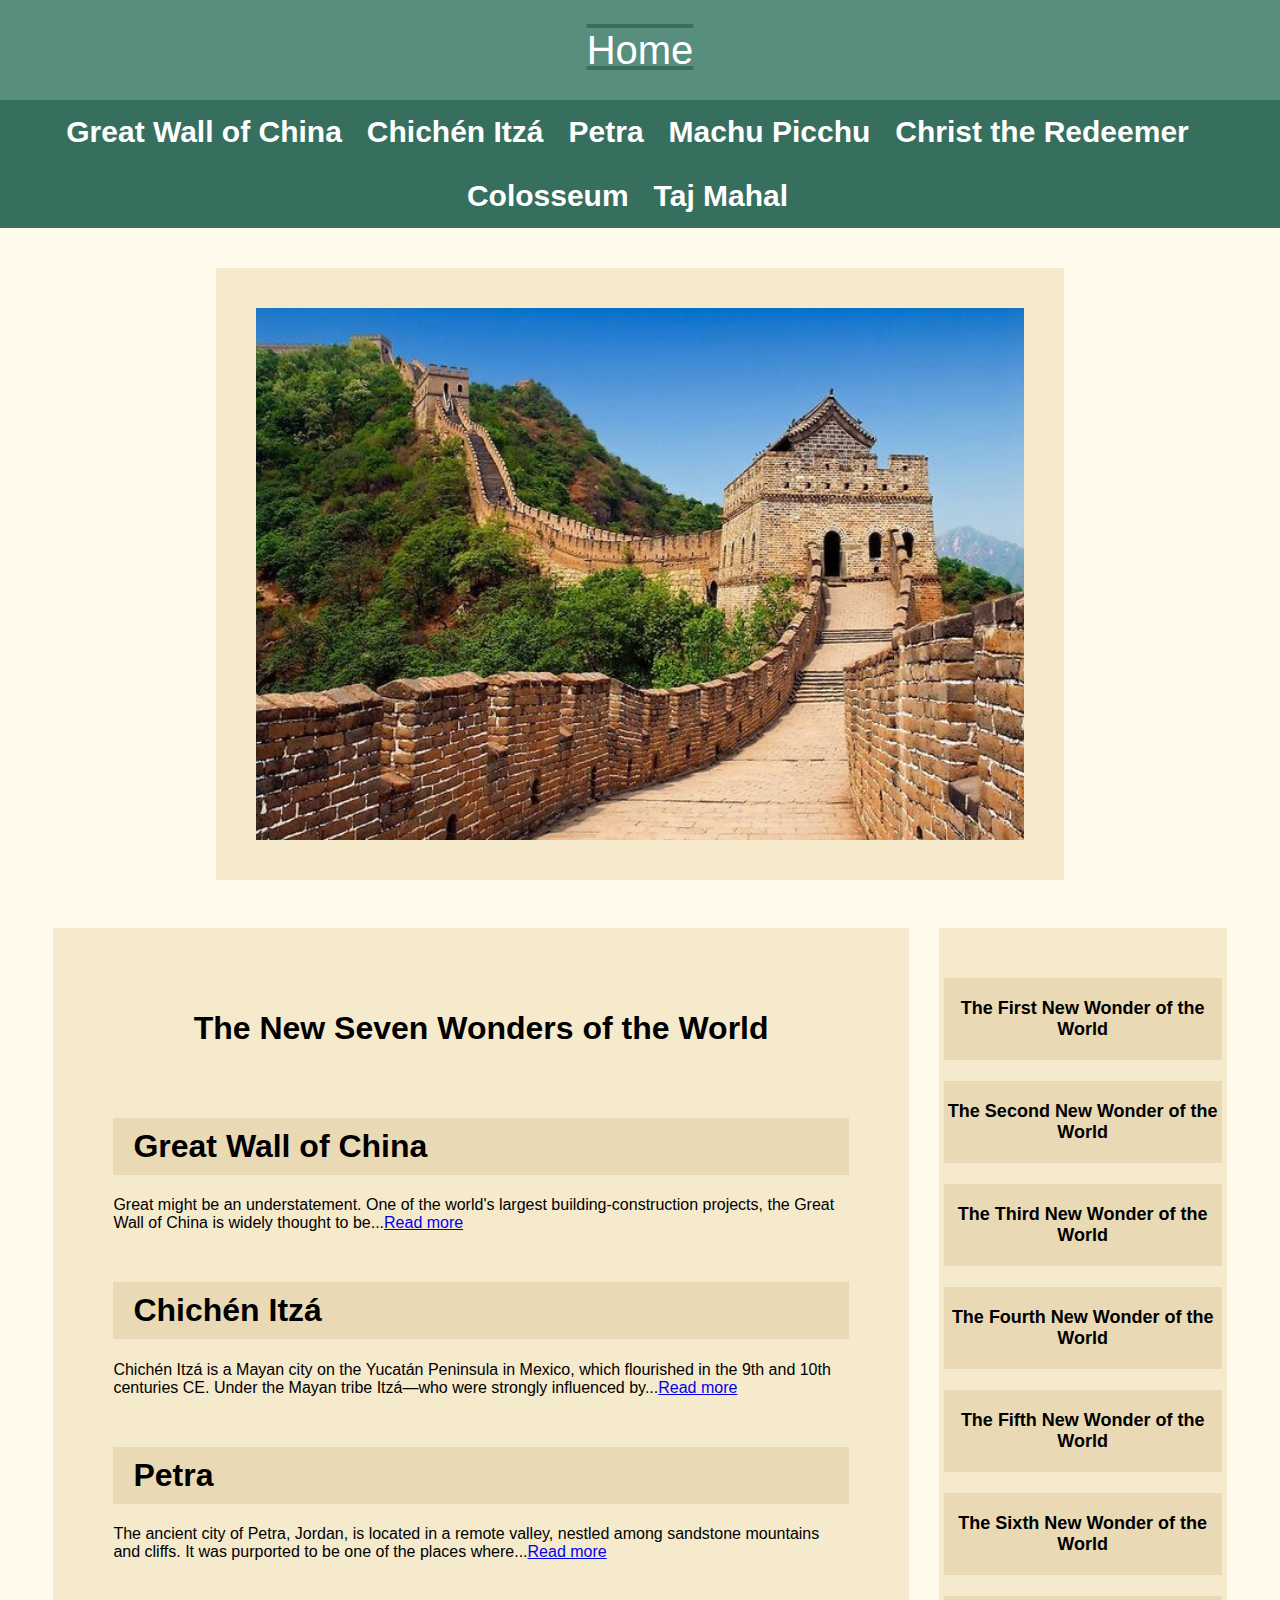
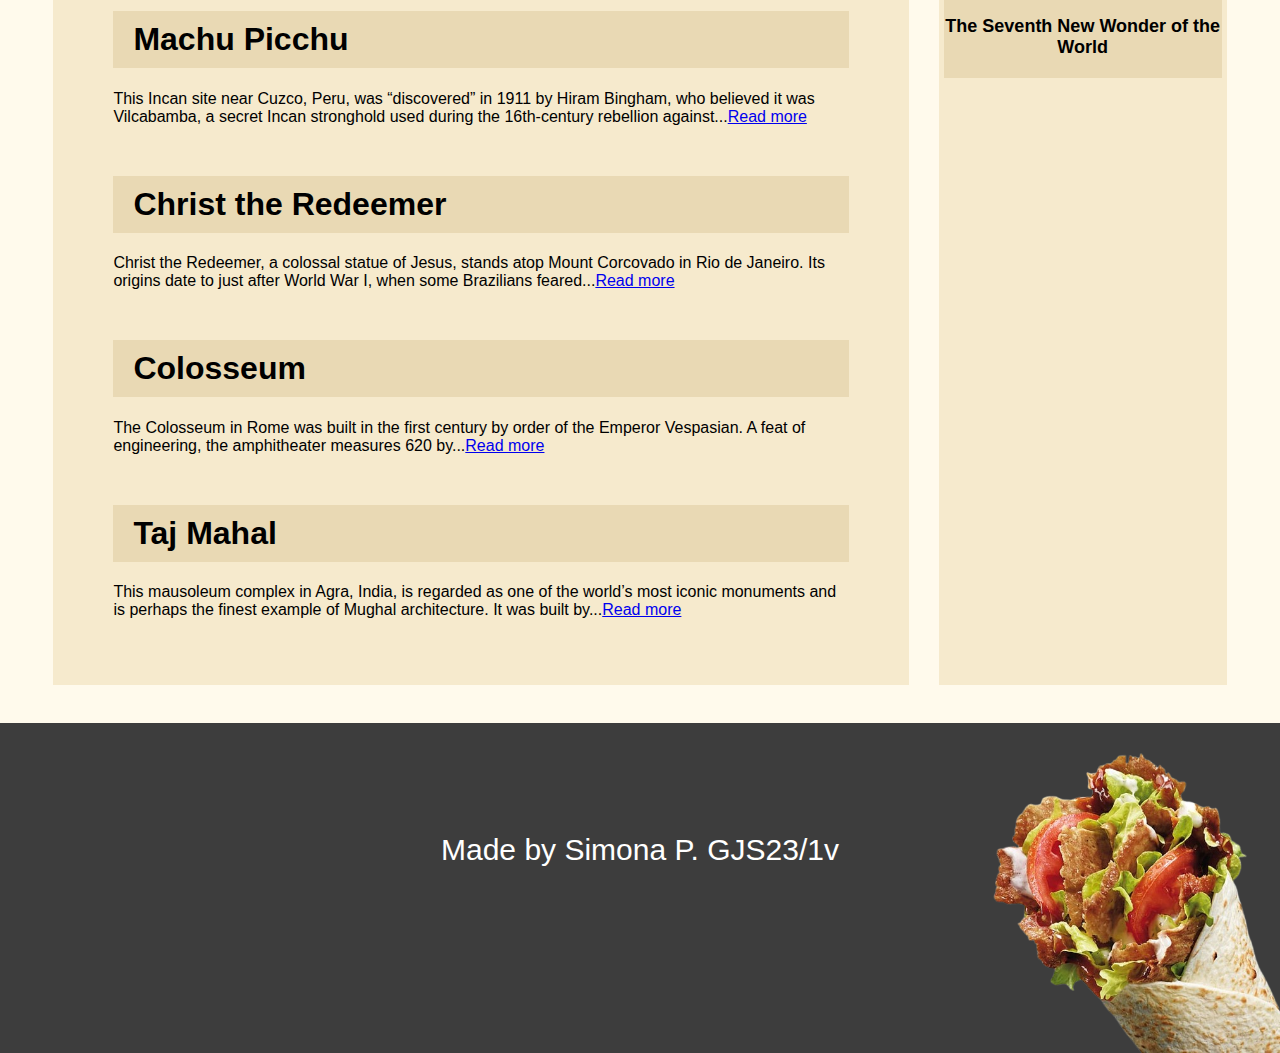
<file: index.html>
<!DOCTYPE html>
<html lang="en">
<head>
    <meta charset="UTF-8">
    <meta name="viewport" content="width=device-width, initial-scale=1.0">
    <title>The New Seven Wonders Of The World</title>
    <link rel="icon" type="image/x-icon" href="https://cdn-icons-png.flaticon.com/512/8635/8635653.png">
    <link href="style.css" rel="stylesheet">
</head>
<body>
    <div class="navbar">
        <a href="index.html">Home</a>
    </div>
    <div class="navbarTwo">
        <a href="page1.html"><b>Great Wall of China</b></a><br>
        <a href="page2.html"><b>Chichén Itzá</b></a><br>
        <a href="page3.html"><b>Petra</b></a><br>
        <a href="page4.html"><b>Machu Picchu</b></a><br>
        <a href="page5.html"><b>Christ the Redeemer</b></a><br>
        <a href="page6.html"><b>Colosseum</b></a><br>
        <a href="page7.html"><b>Taj Mahal</b></a><br>
    </div>

    <div class="slider">
        <div class="slides">
            <a href="page1.html"><img class="slide" src="images/GWoC.jpg" alt="pic 1"></a>
            <a href="page2.html"><img class="slide" src="images/CI.jpg" alt="pic 2"></a>
            <a href="page3.html"><img class="slide" src="images/Petra.jpg" alt="pic 3"></a>
            <a href="page4.html"><img class="slide" src="images/MP.jpg" alt="pic 4"></a>
            <a href="page5.html"><img class="slide" src="images/CtR.jpg" alt="pic 5"></a>
            <a href="page6.html"><img class="slide" src="images/Col.jpg" alt="pic 6"></a>
            <a href="page7.html"><img class="slide" src="images/TM.jpg" alt="pic 7"></a>
        </div>
    </div>

    <div class="sideMid">
        <div class="midPart">
            <h1>The New Seven Wonders of the World</h1>
            <div class="textDivs">
                <div>
                    <h1>Great Wall of China</h1>
                    <p>Great might be an understatement. One of the world's largest building-construction projects, the Great Wall of China is widely thought to be...<a href="page1.html">Read more</a></p>
                </div>
                <div>
                    <h1>Chichén Itzá</h1>
                    <p>Chichén Itzá is a Mayan city on the Yucatán Peninsula in Mexico, which flourished in the 9th and 10th centuries CE. Under the Mayan tribe Itzá—who were strongly influenced by...<a href="page2.html">Read more</a></p>
                </div>
                <div>
                    <h1>Petra</h1>
                    <p>The ancient city of Petra, Jordan, is located in a remote valley, nestled among sandstone mountains and cliffs. It was purported to be one of the places where...<a href="page3.html">Read more</a></p>
                </div>
                <div>
                    <h1>Machu Picchu</h1>
                    <p>This Incan site near Cuzco, Peru, was “discovered” in 1911 by Hiram Bingham, who believed it was Vilcabamba, a secret Incan stronghold used during the 16th-century rebellion against...<a href="page4.html">Read more</a></p>
                </div>
                <div>
                    <h1>Christ the Redeemer</h1>
                    <p>Christ the Redeemer, a colossal statue of Jesus, stands atop Mount Corcovado in Rio de Janeiro. Its origins date to just after World War I, when some Brazilians feared...<a href="page5.html">Read more</a></p>
                </div>
                <div>
                    <h1>Colosseum</h1>
                    <p>The Colosseum in Rome was built in the first century by order of the Emperor Vespasian. A feat of engineering, the amphitheater measures 620 by...<a href="page6.html">Read more</a></p>
                </div>
                <div>
                    <h1>Taj Mahal</h1>
                    <p>This mausoleum complex in Agra, India, is regarded as one of the world’s most iconic monuments and is perhaps the finest example of Mughal architecture. It was built by...<a href="page7.html">Read more</a></p>
                </div>
            </div>
        </div>
        <div class="sidebar">
            <a href="page1.html"><b>The First New Wonder of the World</b></a><br>
            <a href="page2.html"><b>The Second New Wonder of the World</b></a><br>
            <a href="page3.html"><b>The Third New Wonder of the World</b></a><br>
            <a href="page4.html"><b>The Fourth New Wonder of the World</b></a><br>
            <a href="page5.html"><b>The Fifth New Wonder of the World</b></a><br>
            <a href="page6.html"><b>The Sixth New Wonder of the World</b></a><br>
            <a href="page7.html"><b>The Seventh New Wonder of the World</b></a><br>
        </div>
    
    </div>
    <div class="footer">
        <p>Made by Simona P. GJS23/1v</p>
        <img src="images/KEBAB.png" onclick="alert('kebab says hi')">
    </div>

    <style>

.navbar a {
    color: white;
    text-decoration: underline overline #376f5f;
    font-size: 40px;
}

.midPart {
    display: flex;
    flex-direction: column;
    flex-wrap: wrap;
    background-color: #f6eacd;
    flex: 70%;
    height: auto;
    padding-top: 60px;
    padding-bottom: 50px;
    margin: 10px 15px 0 15px;
    text-align: center;
}

.midPart h1 {
    padding: 0 20px 0 20px;
}

.textDivs {
    text-align: left;
    padding-left: 60px;
    padding-right: 60px;
}

.textDivs h1 {
    margin-top: 50px;
    padding: 10px 20px 10px 20px;
    background-color: #e9d9b4;
}

.slider{
    position: relative;
    width: 100%;
    margin: auto;
    overflow: hidden;
    margin-top: 40px;
}

.slider img{
    margin-left: auto;
    margin-right: auto;
    border: 40px solid #f6eacd;
    width: 60%;
    display: none;
}

img.displaySlide{
    display: block;
    animation-name: fade;
    animation-duration: 2.5s;
}

    </style>

    <script src="script.js"></script>
</body>
</html>
</file>
<file: style.css>
body {
    box-sizing: border-box;
    height: 100%;
    background-color: #FFFAEC;
    margin: 0;
    padding: 0;
    font-family: sans-serif;
}

@keyframes fade {
    from {opacity: .5}
    to {opacity: 1}
}

.navbar {
    display: flex;
    position: relative;
    flex-direction: column;
    background-color: #578E7E;
    width: 100%;
    height: 100px;
    justify-content: center;
    align-items: center;
}

.navbarTwo {
    display: flex;
    position: relative;
    flex-direction: row;
    flex-wrap: wrap;
    background-color: #376f5f;
    width: 100%;
    height: 5%;
    justify-content: center;
    align-items: center;
}

.navbarTwo a {
    display: flex;
    color: white;
    text-decoration: none;
    font-size: 30px;
    margin-top: 10px;
    margin-left: 25px;
    margin: 15px 25px 15px 0px;
}

.navbarTwo a:hover {
    text-decoration: underline overline 4px #69a795;
}

.sideMid {
    display: flex;
    flex-direction: row;
    flex-wrap: wrap;
    justify-content: space-between;
    margin: 3%;
}

@media (max-width: 22%) {
    .sidebar {
      flex: 100%;
    }
  }

.sidebar {
    display: flex;
    position: relative;
    flex-direction: column;
    flex-wrap: wrap;
    background-color: #f6eacd;
    flex: 22%;
    padding: 50px 5px 0 5px;
    font-size: 18px;
    text-align: center;
    margin: 10px 15px 0 15px;
}

.sidebar a {
    text-decoration: none;
    color: black;
    background-color: #e9d9b4;
    padding: 20px 0 20px 0;
}

.sidebar a:hover {
    color: #ad935b;
}

.footer {
    position: relative;
    text-align: center;
    padding-top: 80px;
    background-color: #3D3D3D;
    height: 250px;
    width: 100%;
    bottom: 0;
}

.footer img {
    position: absolute;
    width: 25%;
    bottom: 0;
    right: 0;
}

.footer p {
    color: white;
    font-size: 30px;
}
</file>
